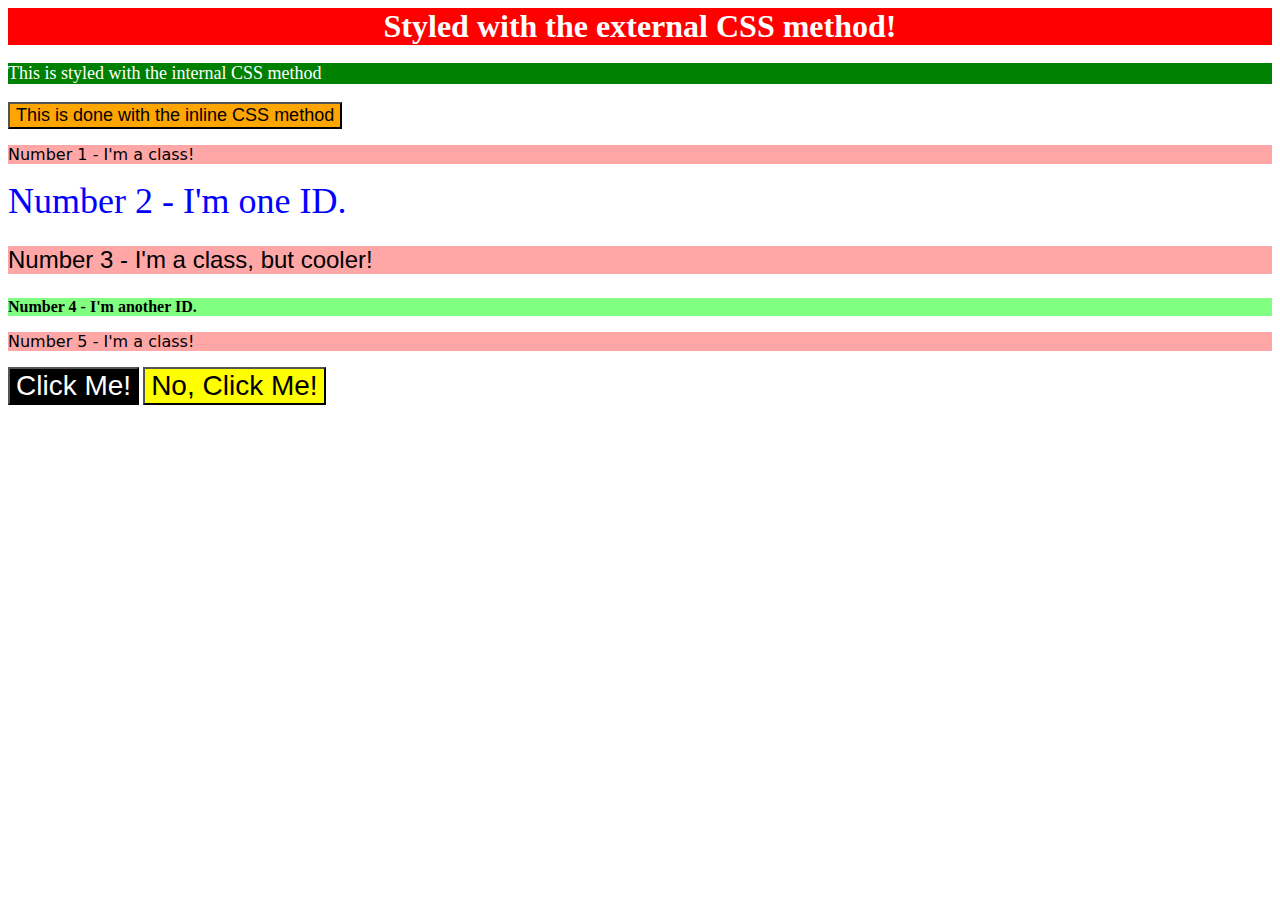
<file: CSS-exercise/index.html>
<!DOCTYPE html>
<html lang="en">
<head>
     <link rel="stylesheet" href="styles.css">
     <meta charset="UTF-8">
     <title>Document</title>
     
    <style>
          .ex2 {
               background-color: green;
               color: white;
               font-size: 18px;
          }
     </style> 
</head>
<body>
      <div class="ex1">Styled with the external CSS method!</div>

     <p class="ex2"> This is styled with the internal CSS method</p>

     <button style="background-color: orange; font-size: 18px;">This is done with the inline CSS method</button> 

     <p class="number">Number 1 - I'm a class!</p>

     <div id="num2"> Number 2 - I'm one ID.</div>

     <p class="number one"> Number 3 - I'm a class, but cooler!</p>

     <div id="another"> Number 4 - I'm another ID.</div>

     <p class="number"> Number 5 - I'm a class!</p>


     <button class="this one">Click Me!</button>
     <a href="https://www.google.com">
          <button class="that one" >No, Click Me!</button></a>
     


</body>
</html>
</file>
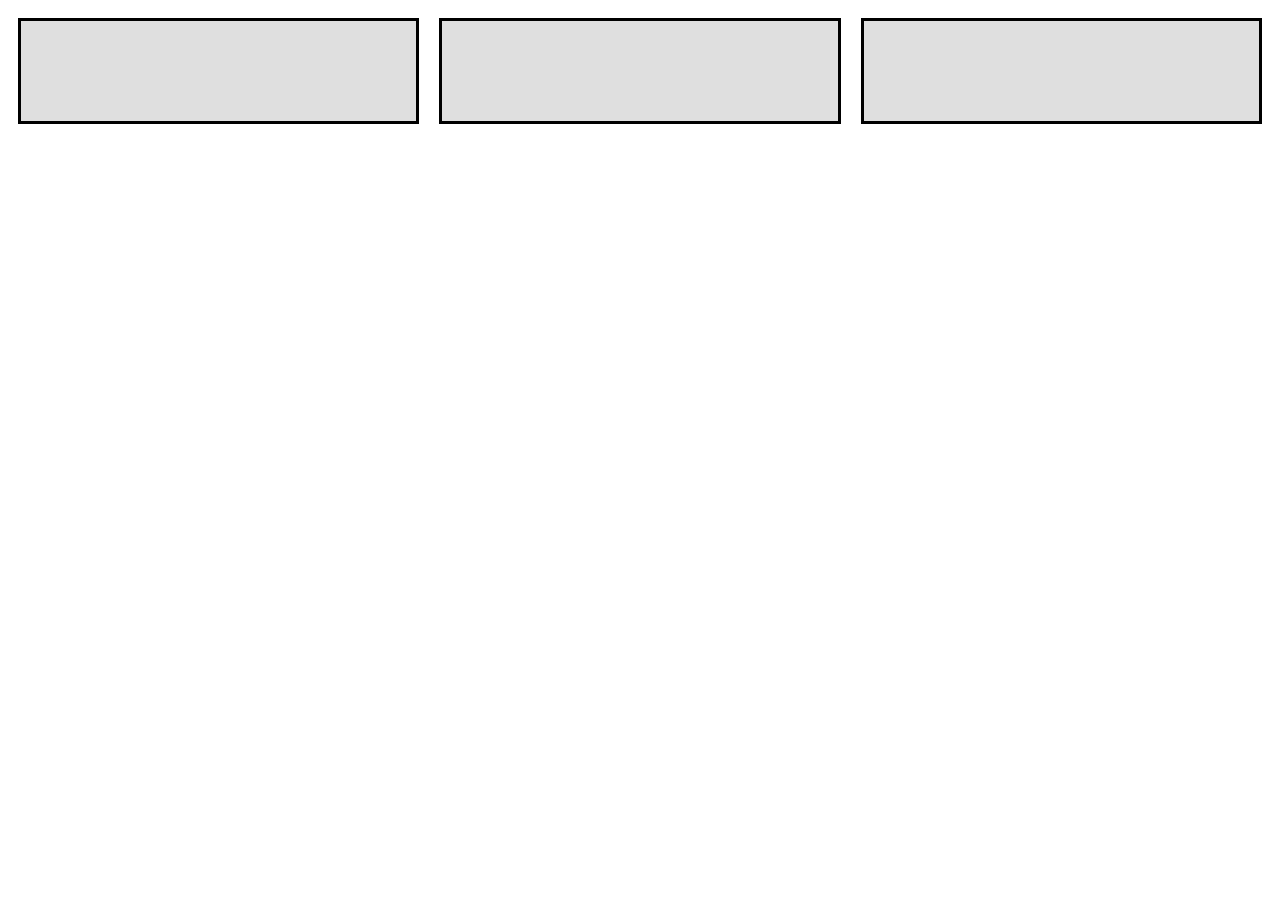
<file: FlexBox/index.html>
<!DOCTYPE html>
<html lang="en">
     <head>
          <meta charset="UTF-8">
          <meta http-equiv="X-UA-Compatible" content="IE=edge">
          <meta name="viewport" content="width=device-width, initial-scale=1.0">
          <link rel="stylesheet"   href="styles.css">
          <title>Document</title>
     </head>

     <body>
          <div class="flexbox-container">

               <div class="flexbox-item flexbox-item1"></div>
               <div class="flexbox-item flexbox-item2"></div>
               <div class="flexbox-item flexbox-item3"></div>
          
          </div>

     </body>


</html>
</file>
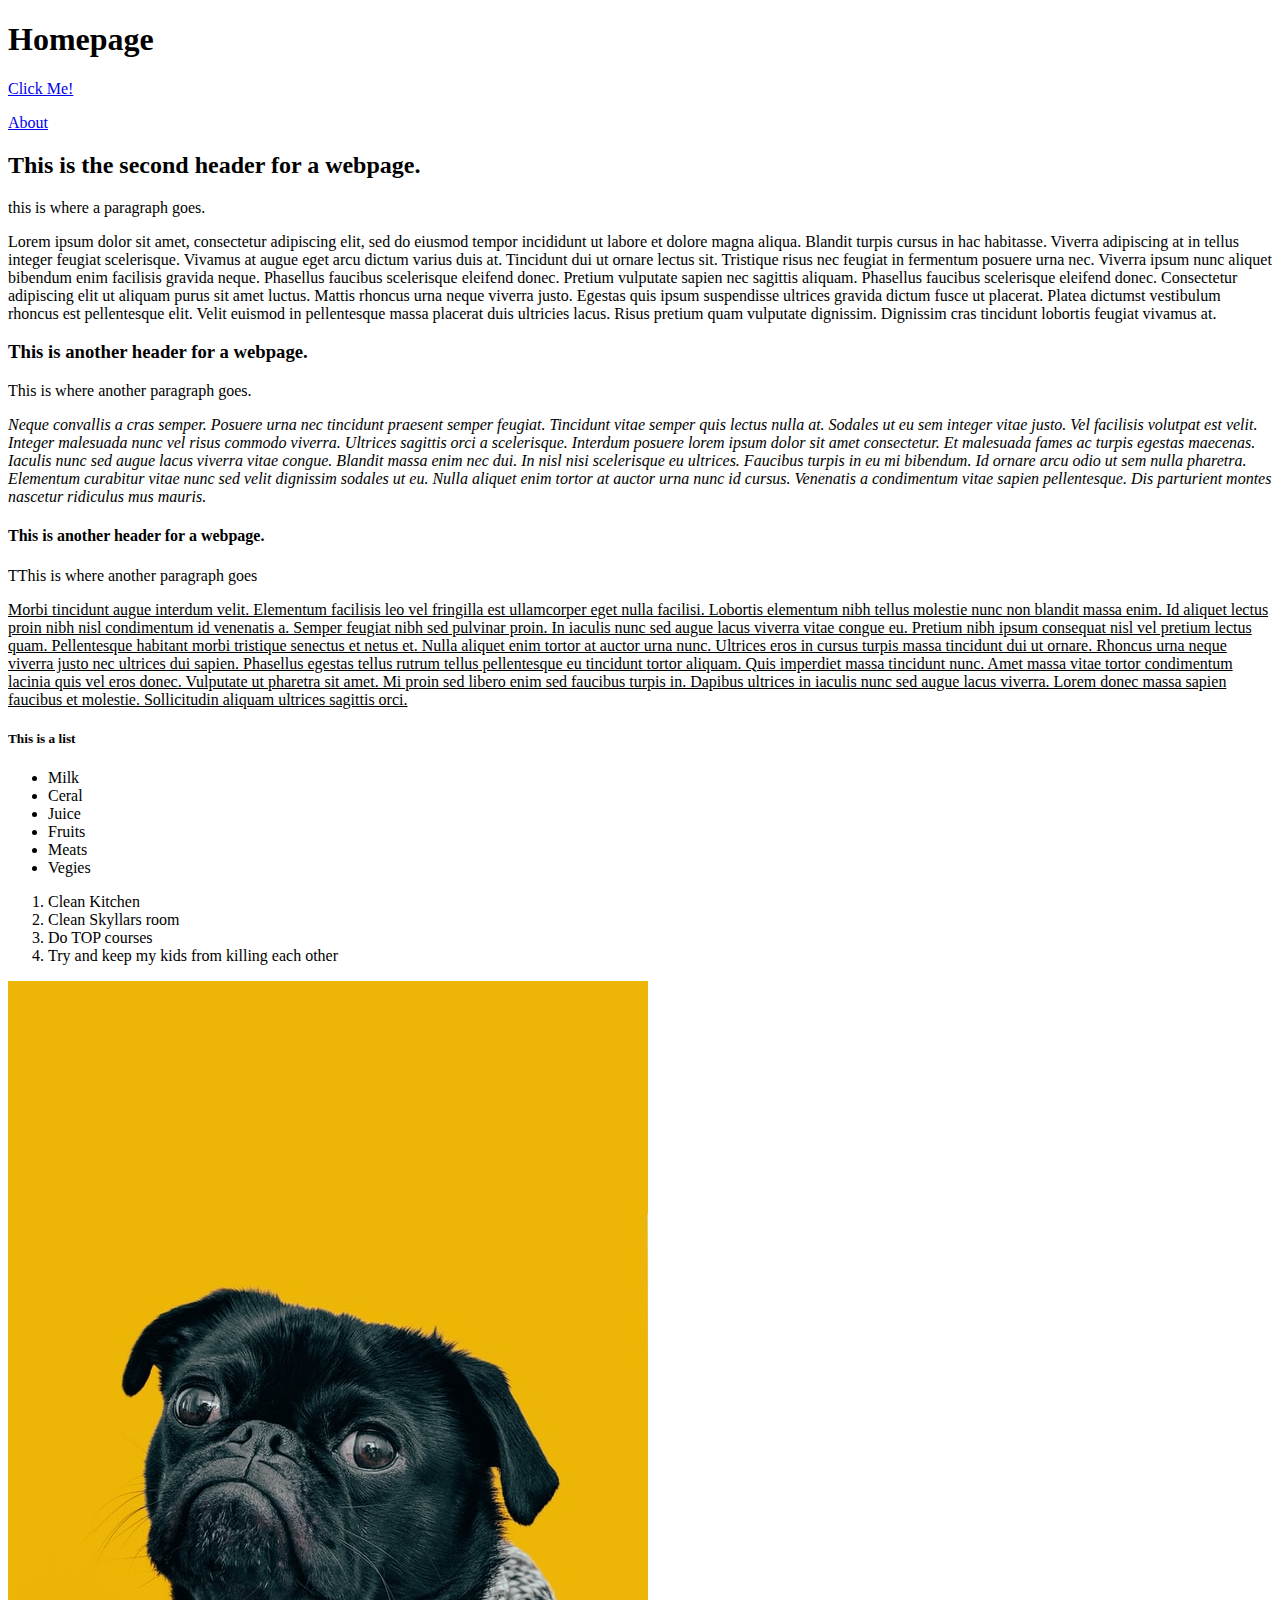
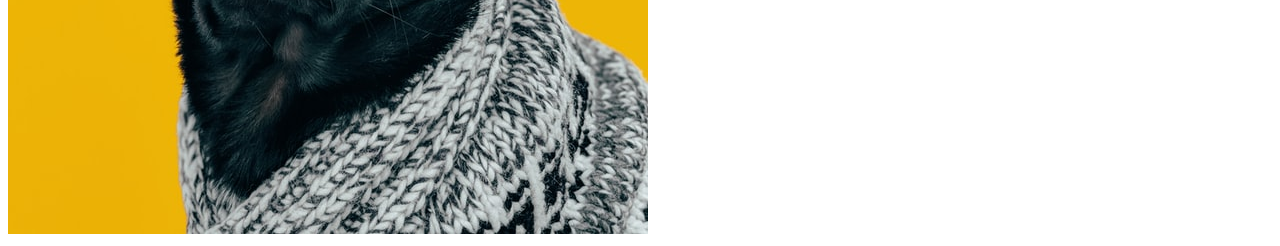
<file: odin-links-and-images/index.html>
<!DOCTYPE html>

<html lang="en">

    <head>
        <meta charset="UTF-8">
        <title>My First webpage!</title>
    </head>
    
    
    <body>
        <h1>Homepage</h1>
        <p><a href="https://www.theodinproject.com/about">Click Me!</a></p>
        <p><a href="./pg/about.html">About</a></p>

          <!-- Using <strong> will make the text bold -->
        <h2>This is the second header for a webpage.</h2>
            <p>this is where a paragraph goes.</p> 
                <p><stong>Lorem ipsum dolor sit amet, consectetur adipiscing elit, sed do eiusmod tempor incididunt ut labore et dolore magna aliqua. Blandit turpis cursus in hac habitasse. Viverra adipiscing at in tellus integer feugiat scelerisque. Vivamus at augue eget arcu dictum varius duis at. Tincidunt dui ut ornare lectus sit. Tristique risus nec feugiat in fermentum posuere urna nec. Viverra ipsum nunc aliquet bibendum enim facilisis gravida neque. Phasellus faucibus scelerisque eleifend donec. Pretium vulputate sapien nec sagittis aliquam. Phasellus faucibus scelerisque eleifend donec. Consectetur adipiscing elit ut aliquam purus sit amet luctus. Mattis rhoncus urna neque viverra justo. Egestas quis ipsum suspendisse ultrices gravida dictum fusce ut placerat. Platea dictumst vestibulum rhoncus est pellentesque elit. Velit euismod in pellentesque massa placerat duis ultricies lacus. Risus pretium quam vulputate dignissim. Dignissim cras tincidunt lobortis feugiat vivamus at.</stong></p>

                <!-- Using <em> will italicize the text -->
        <h3>This is another header for a webpage.</h3>
            <p>This is where another paragraph goes.</p>
                <p><em>Neque convallis a cras semper. Posuere urna nec tincidunt praesent semper feugiat. Tincidunt vitae semper quis lectus nulla at. Sodales ut eu sem integer vitae justo. Vel facilisis volutpat est velit. Integer malesuada nunc vel risus commodo viverra. Ultrices sagittis orci a scelerisque. Interdum posuere lorem ipsum dolor sit amet consectetur. Et malesuada fames ac turpis egestas maecenas. Iaculis nunc sed augue lacus viverra vitae congue. Blandit massa enim nec dui. In nisl nisi scelerisque eu ultrices. Faucibus turpis in eu mi bibendum. Id ornare arcu odio ut sem nulla pharetra. Elementum curabitur vitae nunc sed velit dignissim sodales ut eu. Nulla aliquet enim tortor at auctor urna nunc id cursus. Venenatis a condimentum vitae sapien pellentesque. Dis parturient montes nascetur ridiculus mus mauris.</em></p>
        
                <!-- Using the <u> will underline the text -->
        <h4>This is another header for a webpage.</h4>
            <p>TThis is where another paragraph goes</p>
                <p><u>Morbi tincidunt augue interdum velit. Elementum facilisis leo vel fringilla est ullamcorper eget nulla facilisi. Lobortis elementum nibh tellus molestie nunc non blandit massa enim. Id aliquet lectus proin nibh nisl condimentum id venenatis a. Semper feugiat nibh sed pulvinar proin. In iaculis nunc sed augue lacus viverra vitae congue eu. Pretium nibh ipsum consequat nisl vel pretium lectus quam. Pellentesque habitant morbi tristique senectus et netus et. Nulla aliquet enim tortor at auctor urna nunc. Ultrices eros in cursus turpis massa tincidunt dui ut ornare. Rhoncus urna neque viverra justo nec ultrices dui sapien. Phasellus egestas tellus rutrum tellus pellentesque eu tincidunt tortor aliquam. Quis imperdiet massa tincidunt nunc. Amet massa vitae tortor condimentum lacinia quis vel eros donec. Vulputate ut pharetra sit amet. Mi proin sed libero enim sed faucibus turpis in. Dapibus ultrices in iaculis nunc sed augue lacus viverra. Lorem donec massa sapien faucibus et molestie. Sollicitudin aliquam ultrices sagittis orci.</u></p>

        <h5>This is a list</h5>
        <!-- This is an Unordered List using <ul> and <li> to make the list -->
        <ul>
            <li>Milk</li>
            <li>Ceral</li>
            <li>Juice</li>
            <li>Fruits</li>
            <li>Meats</li>
            <li>Vegies</li>
        </ul>

        <!-- This is an Ordered list using <ol> and <li> to make the list -->
        <ol>
            <li>Clean Kitchen</li>
            <li>Clean Skyllars room</li>
            <li>Do TOP courses</li>
            <li>Try and keep my kids from killing each other</li>
        </ol>
        <img src="./img/dog.jpg" alt="Charles the dog">
    </body>






</html>
</file>
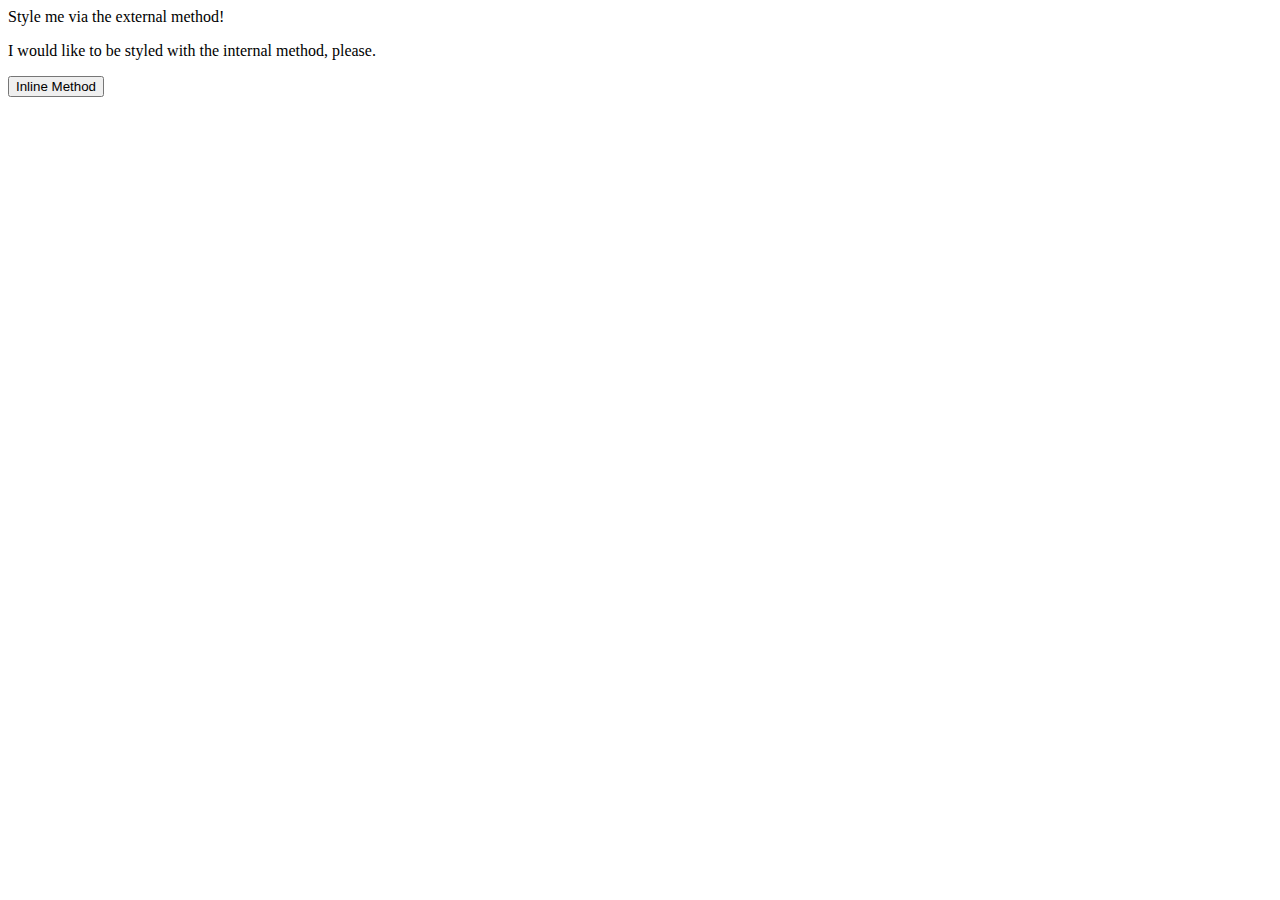
<file: foundations/01-css-methods/index.html>
<!DOCTYPE html>
<html lang="en">
  <head>
    <meta charset="UTF-8">
    <meta http-equiv="X-UA-Compatible" content="IE=edge">
    <meta name="viewport" content="width=device-width, initial-scale=1.0">
    <title>Methods for Adding CSS</title>
  </head>
  <body>
    <div>Style me via the external method!</div>
    <p>I would like to be styled with the internal method, please.</p>
    <button>Inline Method</button>
  </body>
</html>
</file>
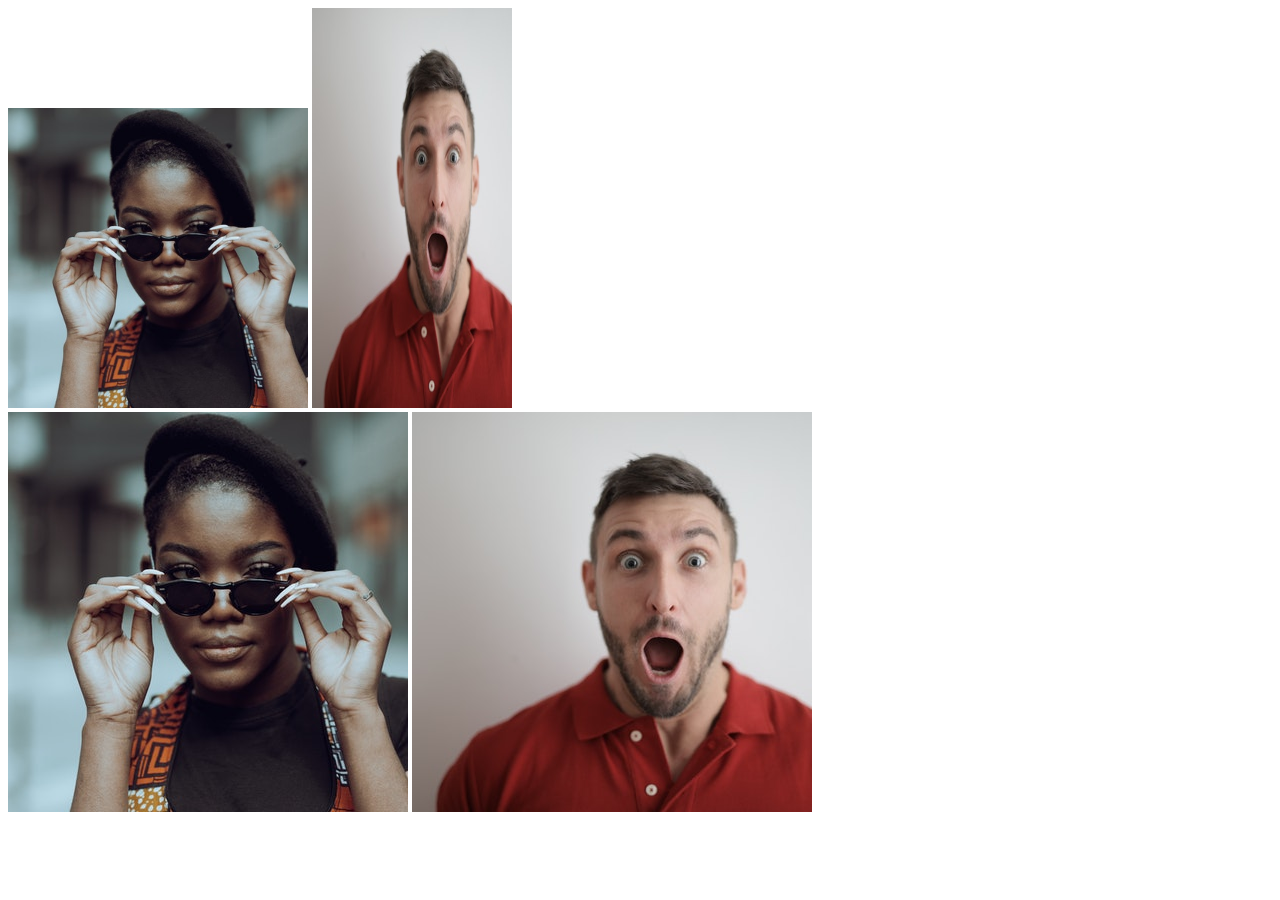
<file: foundations/04-chaining-selectors/index.html>
<!DOCTYPE html>
<html lang="en">
  <head>
    <meta charset="UTF-8">
    <meta http-equiv="X-UA-Compatible" content="IE=edge">
    <meta name="viewport" content="width=device-width, initial-scale=1.0">
    <title>Chaining Selectors</title>
    <link rel="stylesheet" href="style.css">
  </head>
  <body>
    <!-- Use the classes BELOW this line -->
    <div>
      <img class="avatar proportioned" src="./pexels-katho-mutodo-8434791.jpg" alt="Woman with glasses">
      <img class="avatar distorted" src="./pexels-andrea-piacquadio-3777931.jpg" alt="Man with surprised expression">
    </div>
    <!-- Use the classes ABOVE this line -->
    <div>
      <img class="original proportioned" src="./pexels-katho-mutodo-8434791.jpg" alt="Woman with glasses">
      <img class="original distorted" src="./pexels-andrea-piacquadio-3777931.jpg" alt="Man with surprised expression">
    </div>
  </body>
</html>
</file>
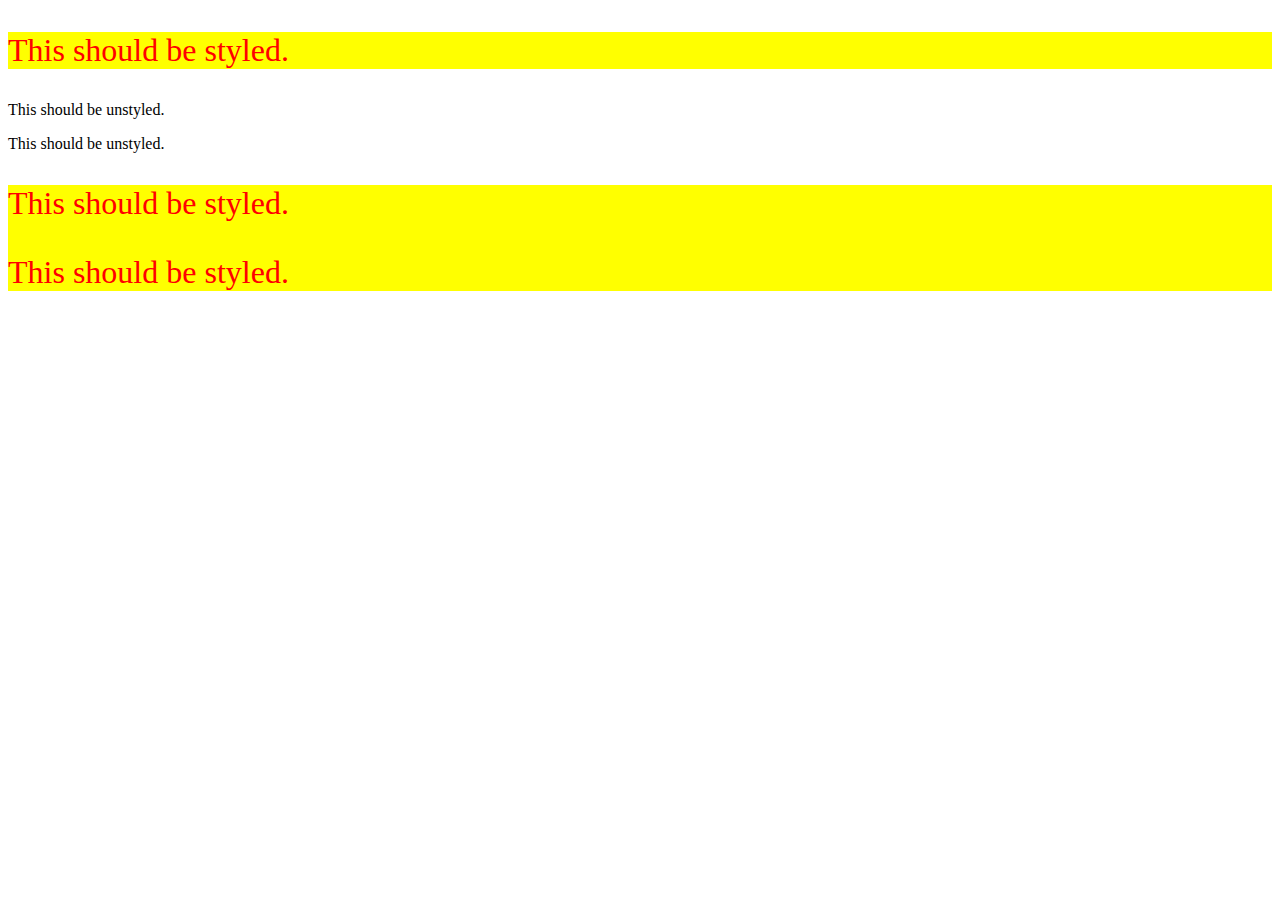
<file: foundations/05-descendant-combinator/index.html>
<!DOCTYPE html>
<html lang="en">
  <head>
    <meta charset="UTF-8">
    <meta http-equiv="X-UA-Compatible" content="IE=edge">
    <meta name="viewport" content="width=device-width, initial-scale=1.0">
    <title>Descendant Combinator</title>
    <link rel="stylesheet" href="style.css">
  </head>
  <body>
    <div class="container">
      <p class="text">This should be styled.</p>
    </div>
    <p class="text">This should be unstyled.</p>
    <p class="text">This should be unstyled.</p>
    <div class="container">
      <p class="text">This should be styled.</p>
      <p class="text">This should be styled.</p>
    </div>
  </body>
</html>
</file>
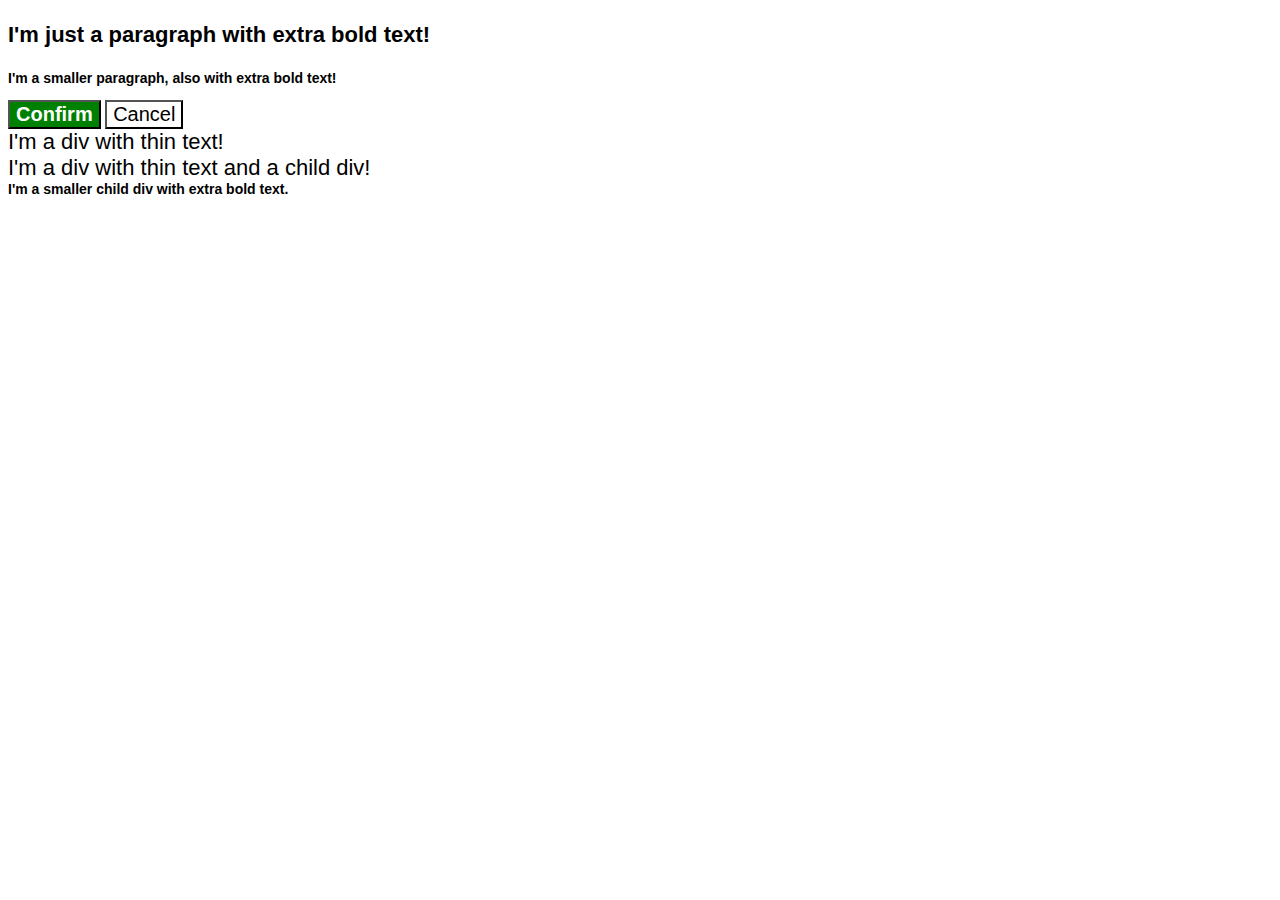
<file: foundations/06-cascade-fix/index.html>
<!DOCTYPE html>
<html lang="en">
  <head>
    <meta charset="UTF-8">
    <meta http-equiv="X-UA-Compatible" content="IE=edge">
    <meta name="viewport" content="width=device-width, initial-scale=1.0">
    <title>Fix the Cascade</title>
    <link rel="stylesheet" href="style.css">
  </head>
  <body>
    <p class="para">I'm just a paragraph with extra bold text!</p>
    <p class="para small-para">I'm a smaller paragraph, also with extra bold text!</p>

    <button id="confirm-button" class="button confirm">Confirm</button>
    <button id="cancel-button" class="button cancel">Cancel</button>

    <div class="text">I'm a div with thin text!</div>
    <div class="text">I'm a div with thin text and a child div!
      <div class="text child">I'm a smaller child div with extra bold text.</div>
    </div>
  </body>
</html>
</file>
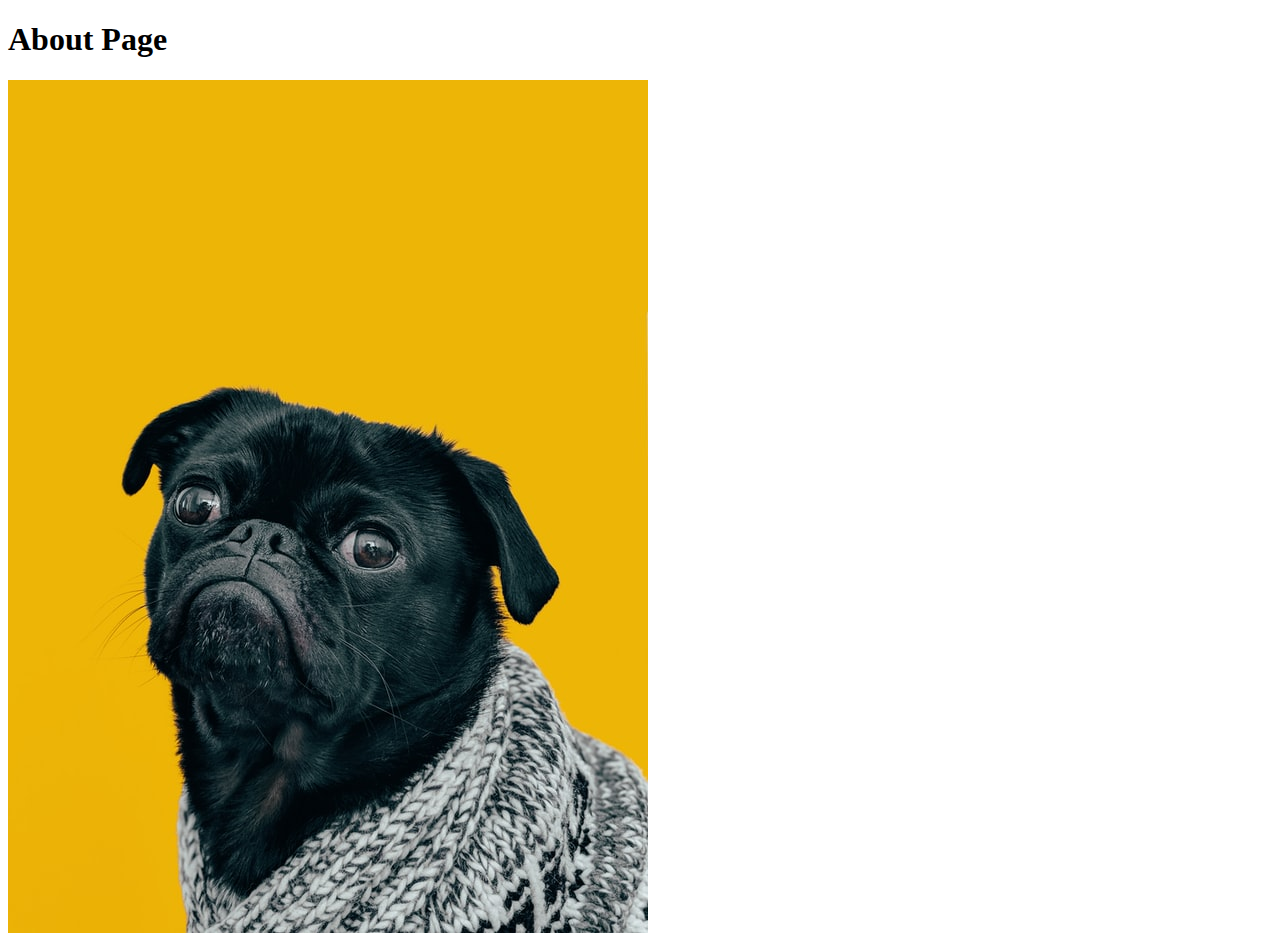
<file: odin-links-and-images/pages/about.html>
<!DOCTYPE html>
    <html lang="en">
        <head>
            <meta charset="UTF-8">
            <title>Odin Links and Images</title>
        </head>
        <body>
            <h1>About Page</h1>
            <img src="../images/dog.jpg" alt="Charles the dog">
        </body>
</html>
</file>
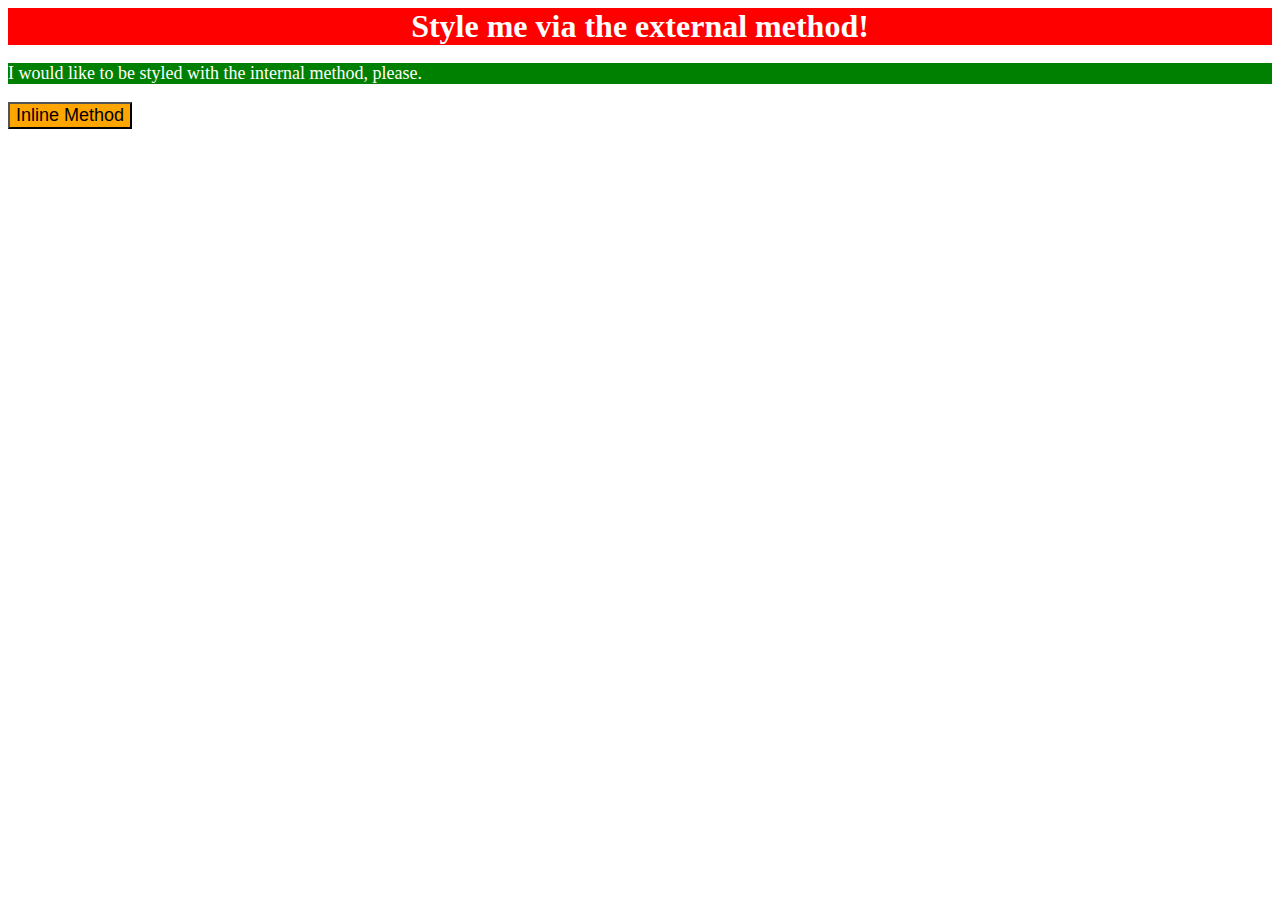
<file: foundations/01-css-methods/solution/solution.html>
<!DOCTYPE html>
<html lang="en">
  <head>
    <meta charset="UTF-8">
    <meta http-equiv="X-UA-Compatible" content="IE=edge">
    <meta name="viewport" content="width=device-width, initial-scale=1.0">
    <title>Methods for Adding CSS</title>
    <link rel="stylesheet" href="solution.css">

    <style>
      p {
        background-color: green;
        color: white;
        font-size: 18px;
      }
    </style>
  </head>
  <body>
    <div>Style me via the external method!</div>
    <p>I would like to be styled with the internal method, please.</p>
    <button style="background-color: orange; font-size: 18px;">Inline Method</button>
  </body>
</html>
</file>
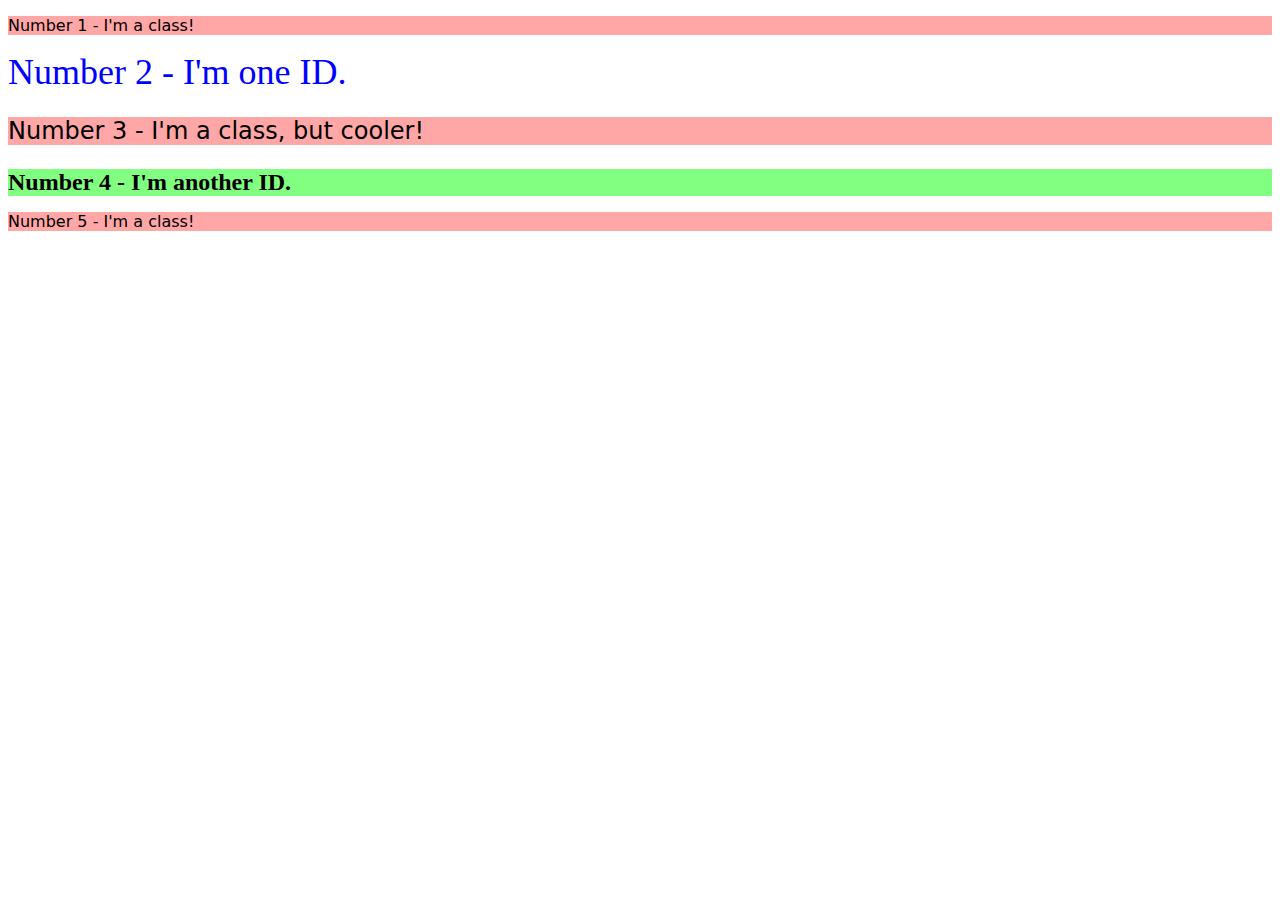
<file: foundations/02-class-id-selectors/solution/solution.html>
<!DOCTYPE html>
<html lang="en">
  <head>
    <meta charset="UTF-8">
    <meta http-equiv="X-UA-Compatible" content="IE=edge">
    <meta name="viewport" content="width=device-width, initial-scale=1.0">
    <title>Class and ID Selectors</title>
    <link rel="stylesheet" href="solution.css">
  </head>
  <body>
    <p class="odd">Number 1 - I'm a class!</p>
    <div id="two">Number 2 - I'm one ID.</div>
    <p class="odd oddly-cool">Number 3 - I'm a class, but cooler!</p>
    <div id="four">Number 4 - I'm another ID.</div>
    <p class="odd">Number 5 - I'm a class!</p>
  </body>
</html>
</file>
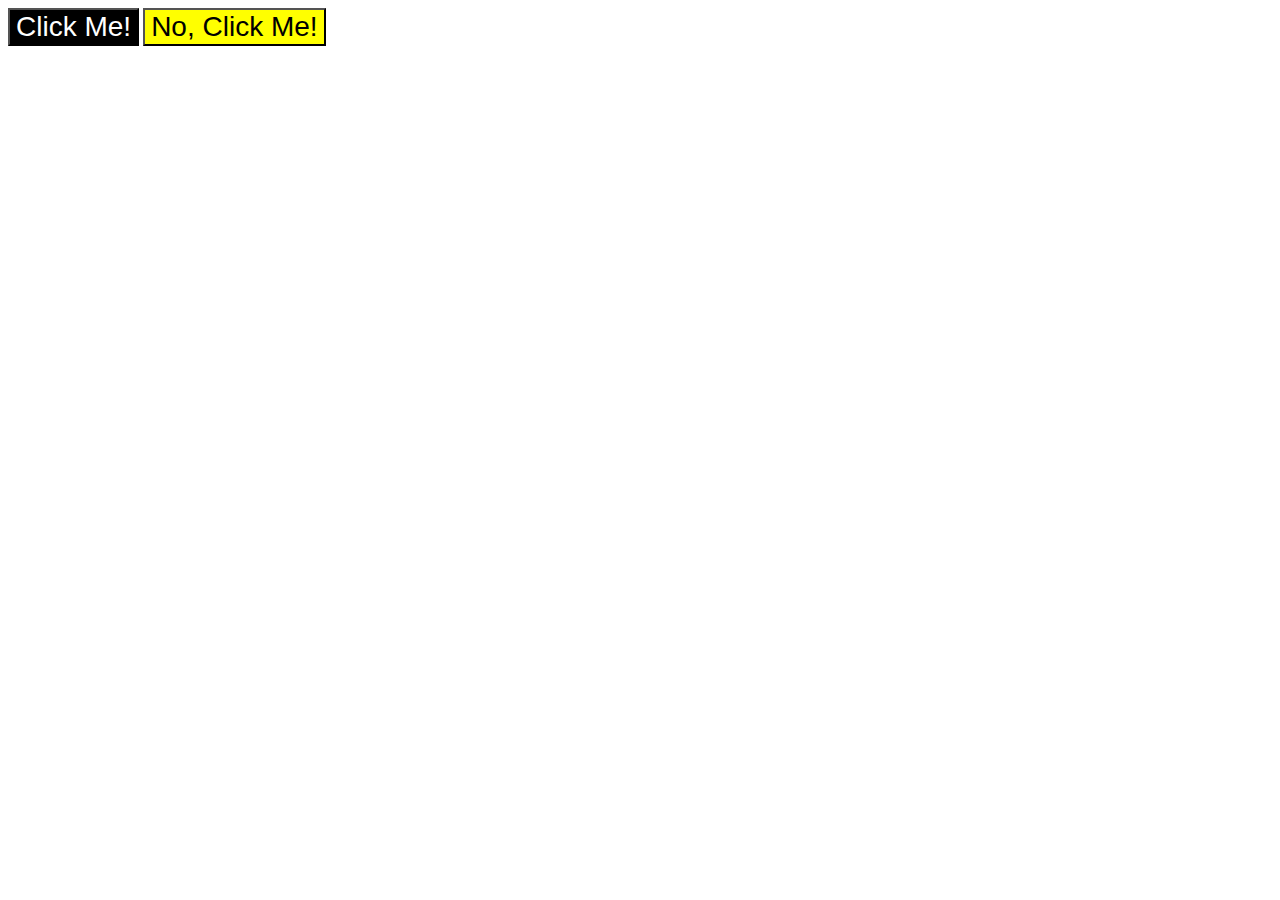
<file: foundations/03-grouping-selectors/solution/solution.html>
<!DOCTYPE html>
  <html lang="en">
  <head>
    <meta charset="UTF-8">
    <meta http-equiv="X-UA-Compatible" content="IE=edge">
    <meta name="viewport" content="width=device-width, initial-scale=1.0">
    <title>Grouping Selectors</title>
    <link rel="stylesheet" href="solution.css">
  </head>
  <body>
    <button class="inverted">Click Me!</button>
    <button class="fancy">No, Click Me!</button>
  </body>
</html>
</file>
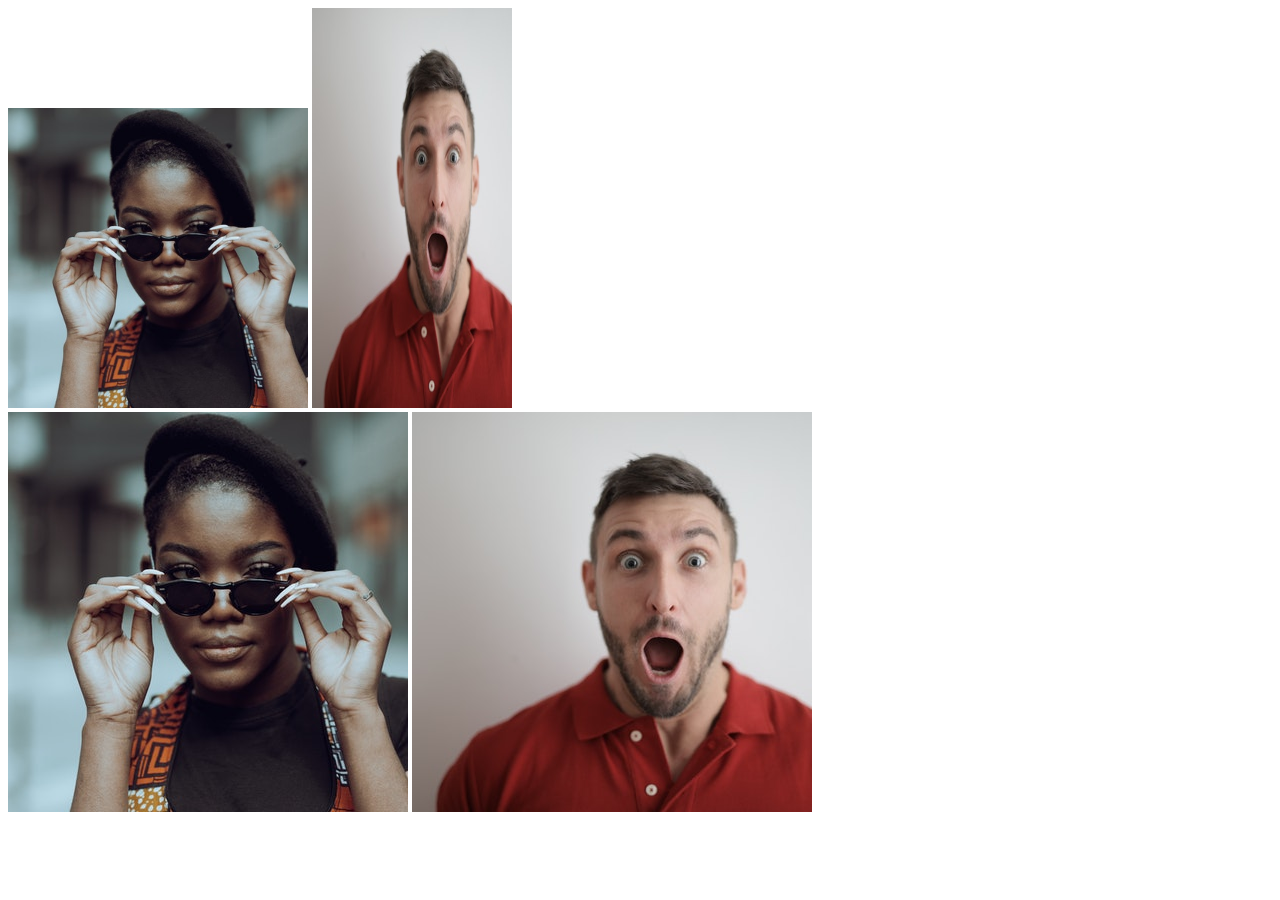
<file: foundations/04-chaining-selectors/solution/solution.html>
<!DOCTYPE html>
<html lang="en">
  <head>
    <meta charset="UTF-8">
    <meta http-equiv="X-UA-Compatible" content="IE=edge">
    <meta name="viewport" content="width=device-width, initial-scale=1.0">
    <title>Chaining Selectors</title>
    <link rel="stylesheet" href="solution.css">
  </head>
  <body>
    <div>
      <img class="avatar proportioned" src="../pexels-katho-mutodo-8434791.jpg" alt="Woman with glasses">
      <img class="avatar distorted" src="../pexels-andrea-piacquadio-3777931.jpg" alt="Man with surprised expression">
    </div>
    <div>
      <img class="original proportioned" src="../pexels-katho-mutodo-8434791.jpg" alt="Woman with glasses">
      <img class="original distorted" src="../pexels-andrea-piacquadio-3777931.jpg" alt="Man with surprised expression">
    </div>
  </body>
</html>
</file>
<file: CSS-exercise/styles.css>
.ex1 {
     
     background-color: red;
     color: white;
     font-size: 32px;
     text-align: center;
     font-weight: bold;
}

.number {
     background-color: rgb(255, 167, 167);
     font-family: Verdana, "DejaVu Sans", sans-serif;
}

.number.one {
     font-size: 24px;
}

#num2 {
     color: #0000ff;
     font-size: 36px;
}

#another{
     background-color: hsl(120, 100%, 75%);
     font-size: 24;
     font-weight: bold;
}

.one{
     font-size: 28px;
     font-family: Helvetica, "Times New Roman", sans-serif;
}

.this{
     background-color: black;
     color: white;
}

.that{
     background-color: yellow;
     color: black;
}
</file>
<file: FlexBox/styles.css>
.flexbox-container {
     display: flex;
}

.flexbox-item {
     width: 200px;
     margin: 10px;
     border: 3px solid black;
     background-color: #dfdfdf;
     flex: 1 1 200px;

}

.flexbox-item1 {
     min-height: 100px;
}

.flexbox-item2 { 
     min-height: 100px;
}

.flexbox-item3 {
     min-height: 100px;
     
}
</file>
<file: foundations/04-chaining-selectors/style.css>
.avatar.proportioned {
     width: 300px;
     height: auto;
}

.avatar.distorted {
     width: 200px;
     height: 400px;
}
</file>
<file: foundations/05-descendant-combinator/style.css>
.container{
     background-color: yellow;
     color: red;
     font-size: 32px;
}
</file>
<file: foundations/06-cascade-fix/style.css>
body{
  font-family:Arial, Helvetica, sans-serif
}

.para,
.small-para {
  color: hsl(0, 0%, 0%);
  font-weight: 800;
}

.para.small-para {
  font-size: 14px;
  font-weight: 800;
}

.para {
  font-size: 22px;
}

#confirm-button {
  background: green;
  color: white;
  font-weight: bold;
  font-size: 20px;
} 

#cancel-button {
  background-color: rgb(255, 255, 255);
  color: rgb(0, 0, 0);
  font-size: 20px;
}

.text.child {
  color: rgb(0, 0, 0);
  font-weight: 800;
  font-size: 14px;
}

.text {
  color: rgb(0, 0, 0);
  font-size: 22px;
  font-weight: 100;
}
</file>
<file: foundations/01-css-methods/solution/solution.css>
div {
  background-color: red;
  color: white;
  font-size: 32px;
  text-align: center;
  font-weight: bold;
}
</file>
<file: foundations/02-class-id-selectors/solution/solution.css>
.odd {
  background-color: rgb(255, 167, 167);
  font-family: Verdana, "DejaVu Sans", sans-serif;
}

.oddly-cool {
  font-size: 24px;
}

#two {
  color: #0000ff;
  font-size: 36px;
}

#four {
  background-color: hsl(120, 100%, 75%);
  font-size: 24px;
  font-weight: bold;
}
</file>
<file: foundations/03-grouping-selectors/solution/solution.css>
.inverted,
.fancy {
  font-family: Helvetica, "Times New Roman", sans-serif;
  font-size: 28px;
}

.inverted {
  background-color: black;
  color: white;
}

.fancy {
  background-color: yellow;
}
</file>
<file: foundations/04-chaining-selectors/solution/solution.css>
.avatar.proportioned {
  height: auto;
  width: 300px;
}

.avatar.distorted {
  height: 400px;
  width: 200px;
}
</file>
